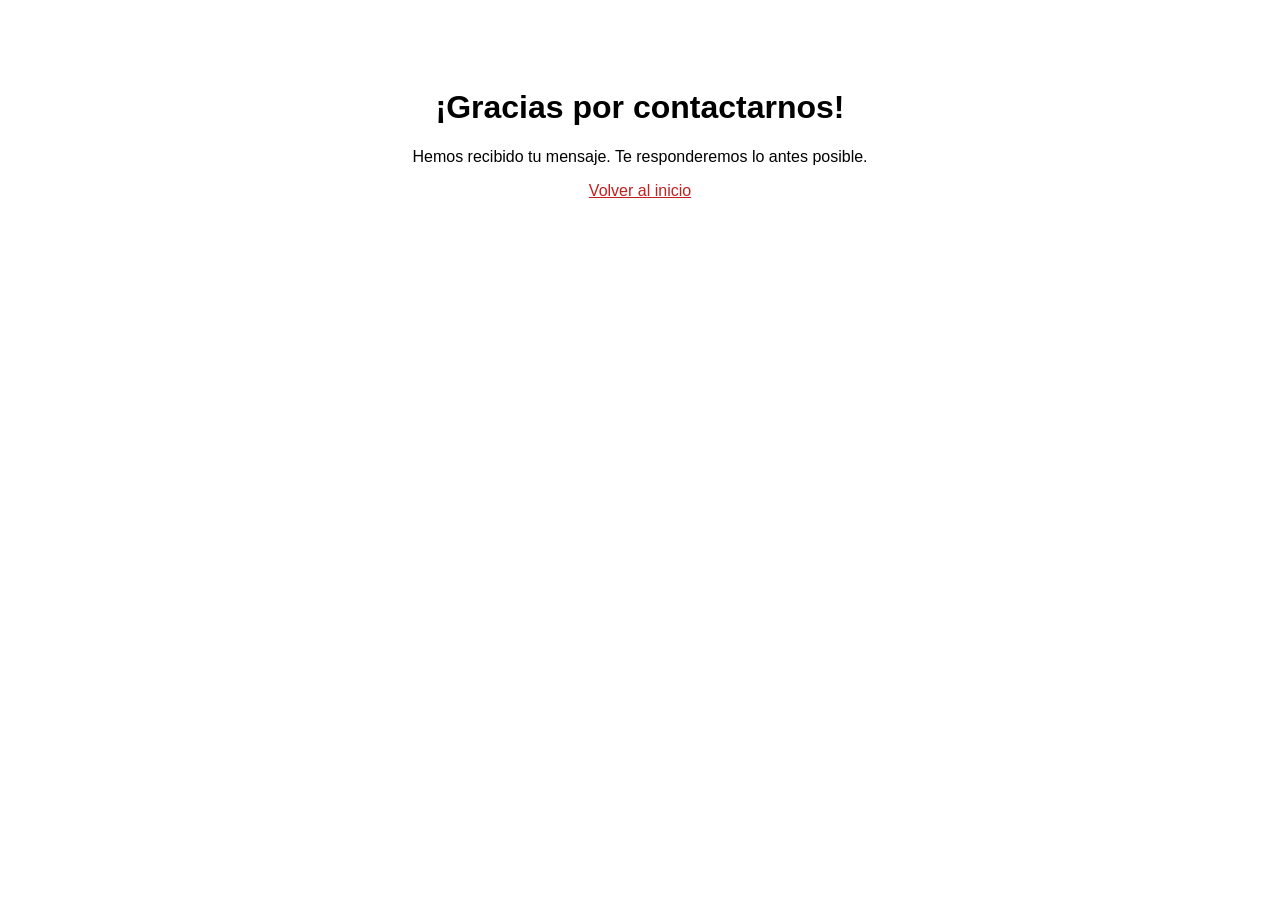
<file: gracias.html>
<!DOCTYPE html>
<html>
<head>
    <meta charset="UTF-8">
    <title>Gracias | Angel F. Leal, Jr., P.A.</title>
</head>
<body style="font-family: Arial, sans-serif; text-align: center; padding: 60px 20px;">
    <h1>¡Gracias por contactarnos!</h1>
    <p>Hemos recibido tu mensaje. Te responderemos lo antes posible.</p>
    <p><a href="../index.html" style="color:#C41E1E;">Volver al inicio</a></p>
</body>
</html>
</file>
